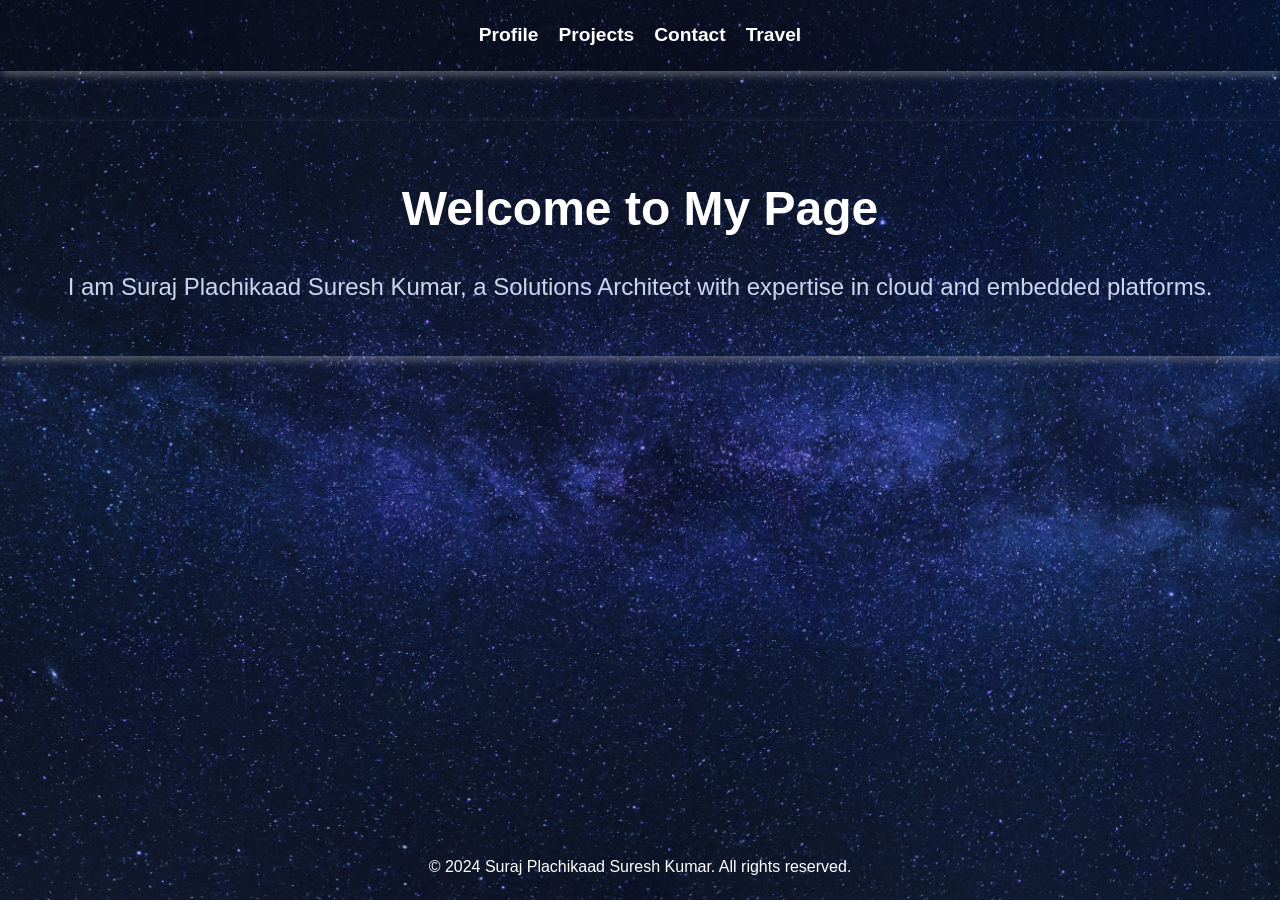
<file: index.html>
<!DOCTYPE html>
<html lang="en">
<head>
    <meta charset="UTF-8">
    <meta name="viewport" content="width=device-width, initial-scale=1.0">
    <title>Suraj Plachikaad Suresh Kumar</title>
    <link rel="stylesheet" href="css/style.css">
</head>
<body>
    <header>
        <nav>
            <ul>
                <li><a href="profile.html">Profile</a></li>
                <li><a href="projects.html">Projects</a></li>
                <li><a href="contact.html">Contact</a></li>
                <li><a href="travels.html">Travel</a></li>
            </ul>
        </nav>
    </header>

    <section class="hero">
        <h1>Welcome to My Page</h1>
        <p>I am Suraj Plachikaad Suresh Kumar, a Solutions Architect with expertise in cloud and embedded platforms.</p>
    </section>

    <footer>
        <p>&copy; 2024 Suraj Plachikaad Suresh Kumar. All rights reserved.</p>
    </footer>

    <script src="js/script.js"></script>
</body>
</html>
</file>
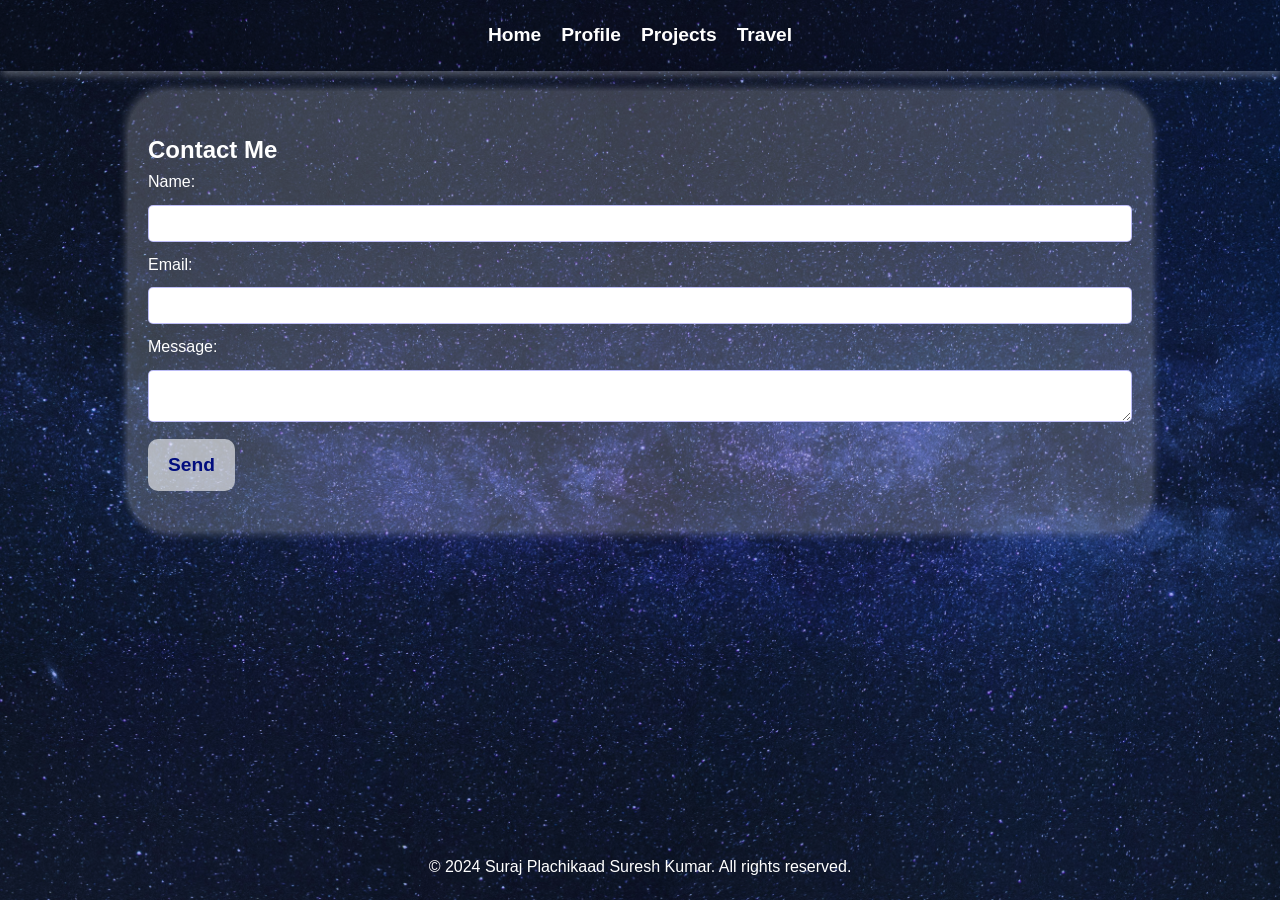
<file: contact.html>
<!DOCTYPE html>
<html lang="en">
<head>
    <meta charset="UTF-8">
    <meta name="viewport" content="width=device-width, initial-scale=1.0">
    <title>Contact - Suraj Plachikaad Suresh Kumar</title>
    <link rel="stylesheet" href="css/style.css">
</head>
<body>
    <header>
        <nav>
            <ul>
                <li><a href="index.html">Home</a></li>
                <li><a href="profile.html">Profile</a></li>
                <li><a href="projects.html">Projects</a></li>
                <li><a href="travels.html">Travel</a></li>
            </ul>
        </nav>
    </header>

    <section class="contact">
        <h1>Contact Me</h1>
        <form id="contact-form">
            <label for="name">Name:</label>
            <input type="text" id="name" name="name" required>
            
            <label for="email">Email:</label>
            <input type="email" id="email" name="email" required>
            
            <label for="message">Message:</label>
            <textarea id="message" name="message" required></textarea>
            
            <button type="submit">Send</button>
        </form>
    </section>

    <footer>
        <p>&copy; 2024 Suraj Plachikaad Suresh Kumar. All rights reserved.</p>
    </footer>
    <script src="https://cdn.emailjs.com/dist/email.min.js"></script>
    <script src="js/script.js"></script>
</body>
</html>
</file>
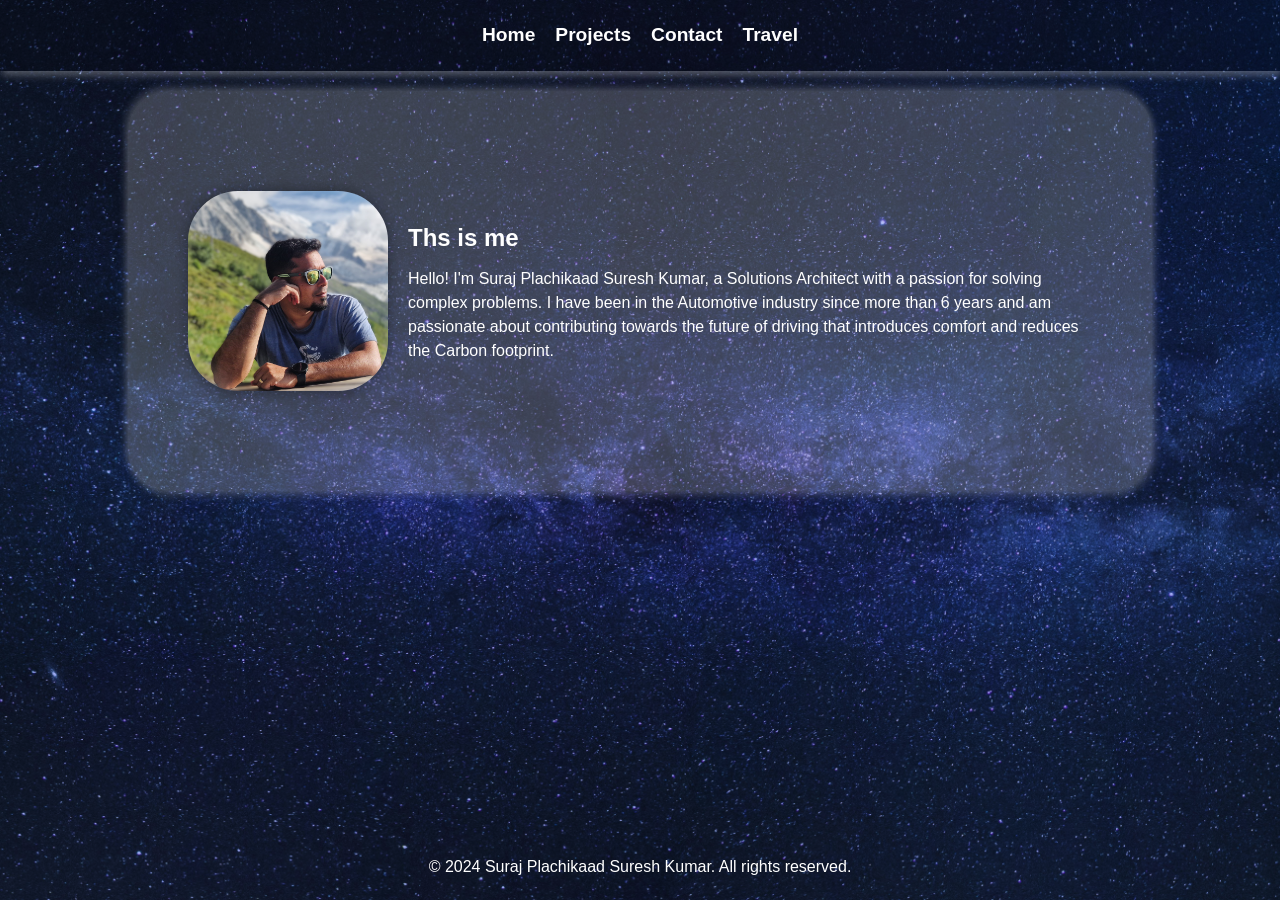
<file: profile.html>
<!DOCTYPE html>
<html lang="en">
<head>
    <meta charset="UTF-8">
    <meta name="viewport" content="width=device-width, initial-scale=1.0">
    <title>Profile - Suraj Plachikaad Suresh Kumar</title>
    <link rel="stylesheet" href="css/style.css">
</head>
<body>
    <header>
        <nav>
            <ul>
                <li><a href="index.html">Home</a></li>
                <li><a href="projects.html">Projects</a></li>
                <li><a href="contact.html">Contact</a></li>
                <li><a href="travels.html">Travel</a></li>
            </ul>
        </nav>
    </header>

    <section class="profile">

        <div class="image-text-container">
            <img src="img/spsk.jpg" alt="Profile Picture">
            <div class="text-content">
                <h2>Ths is me</h2>
                <p>Hello! I'm Suraj Plachikaad Suresh Kumar, a Solutions Architect with a passion for solving complex problems. I have been in the Automotive industry since more than 6 years and am passionate about contributing towards the future of driving that introduces comfort and reduces the Carbon footprint.</p>
            </div>
        </div>

        <p class="aboutme"></p>
    </section>

    <footer>
        <p>&copy; 2024 Suraj Plachikaad Suresh Kumar. All rights reserved.</p>
    </footer>

    <script src="js/script.js"></script>
</body>
</html>
</file>
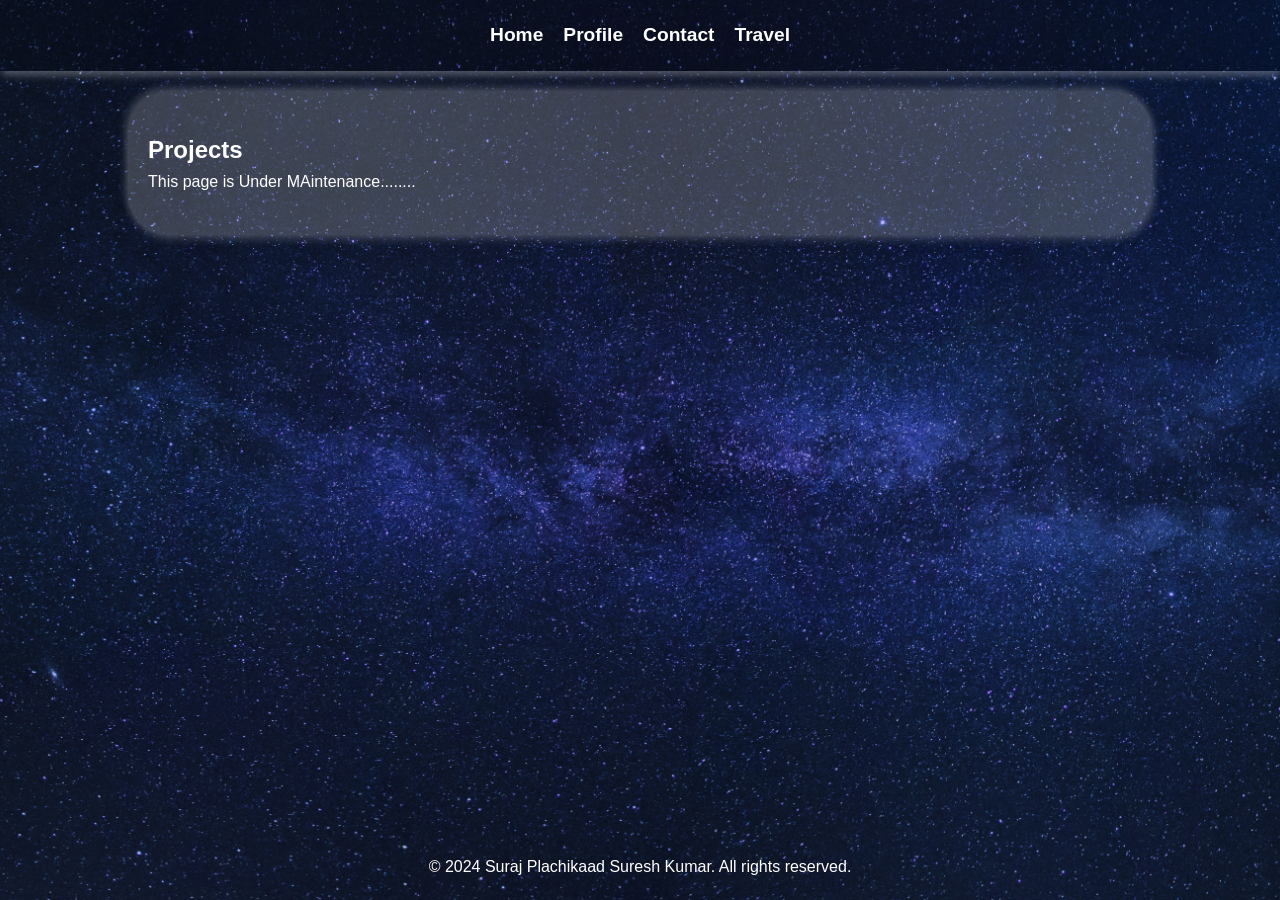
<file: projects.html>
<!DOCTYPE html>
<html lang="en">
<head>
    <meta charset="UTF-8">
    <meta name="viewport" content="width=device-width, initial-scale=1.0">
    <title>Contact - Suraj Plachikaad Suresh Kumar</title>
    <link rel="stylesheet" href="css/style.css">
</head>
<body>
    <header>
        <nav>
            <ul>
                <li><a href="index.html">Home</a></li>
                <li><a href="profile.html">Profile</a></li>
                <li><a href="contact.html">Contact</a></li>
                <li><a href="travels.html">Travel</a></li>
            </ul>
        </nav>
    </header>

    <section class="contact">
        <h1>Projects</h1>
        <p>This page is Under MAintenance........</p>
    </section>

    <footer>
        <p>&copy; 2024 Suraj Plachikaad Suresh Kumar. All rights reserved.</p>
    </footer>

    <script src="js/script.js"></script>
</body>
</html>
</file>
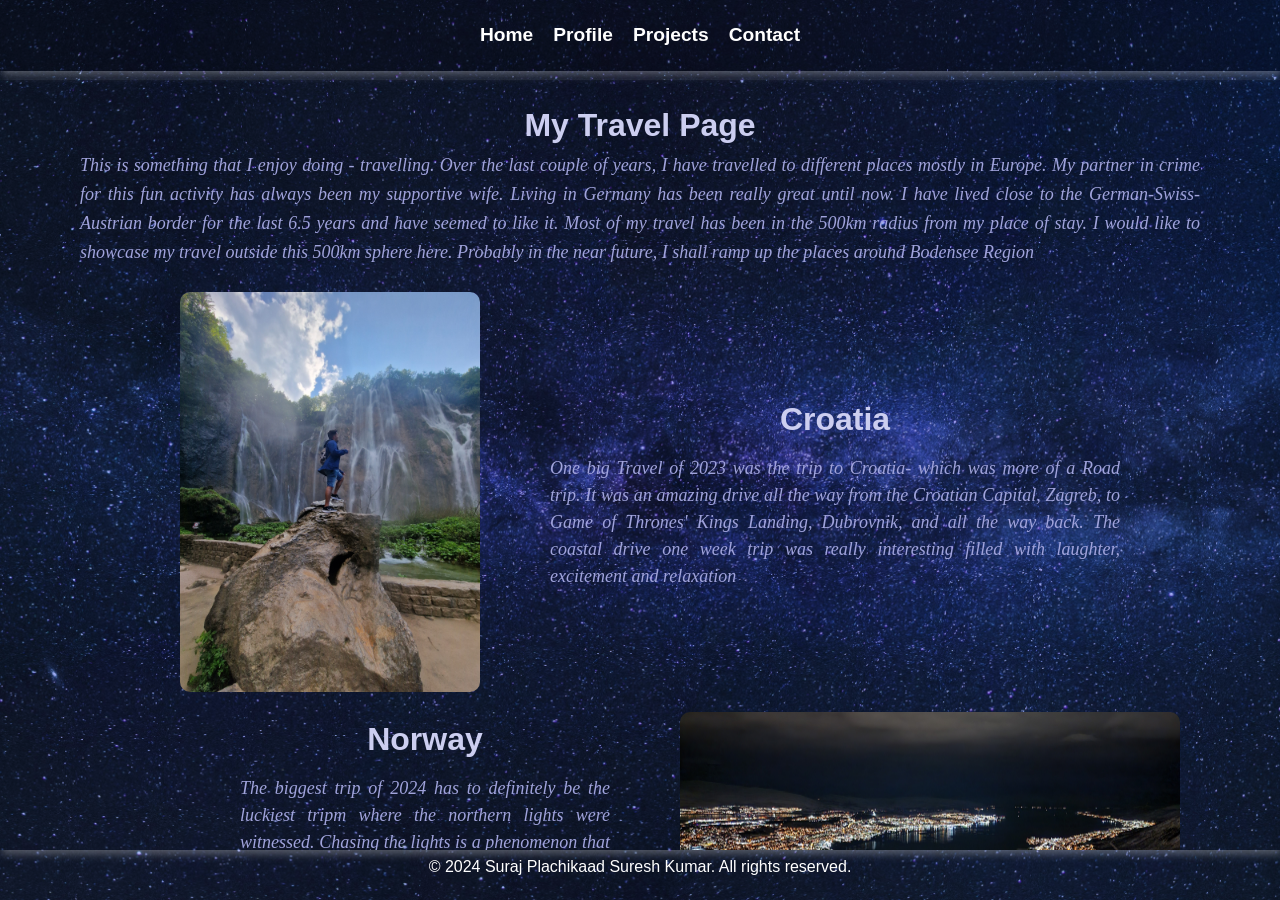
<file: travels.html>
<!DOCTYPE html>
<html lang="en">
<head>
    <meta charset="UTF-8">
    <meta name="viewport" content="width=device-width, initial-scale=1.0">
    <title>Suraj Plachikaad Suresh Kumar</title>
    <link rel="stylesheet" href="css/style.css">
</head>
<body>
    <header>
        <nav>
            <ul>
                <li><a href="index.html">Home</a></li>
                <li><a href="profile.html">Profile</a></li>
                <li><a href="projects.html">Projects</a></li>
                <li><a href="contact.html">Contact</a></li>
            </ul>
        </nav>
    </header>

    <section class="hero scrollable-section">
        <h2>My Travel Page</h2>
        <p>
            This is something that I enjoy doing - travelling. Over the last couple of years, I have travelled to different places mostly in Europe. My partner in crime for this fun activity has always been my supportive wife. Living in Germany has been really great until now. I have lived close to the German-Swiss-Austrian border for the last 6.5 years and have seemed to like it. Most of my travel has been in the 500km radius from my place of stay.
        
            I would like to showcase my travel outside this 500km sphere here. Probably in the near future, I shall ramp up the places around Bodensee Region
        </p>
        <br>


        <div class="content">
            <div class="image-text-container-travel">
                <img src="img/Travel_Croatia.jpg" alt="Croatia_Travels"  id="img_croatia" class="travel_img">
                <div class="text-content">
                    <h2>Croatia</h2>
                    <p>One big Travel of 2023 was the trip to Croatia- which was more of a Road trip. It was an amazing drive all the way from the Croatian Capital, Zagreb, to Game of Thrones' Kings Landing, Dubrovnik, and all the way back. The coastal drive one week trip was really interesting filled with laughter, excitement and relaxation</p>
                </div>
            </div>
            <div class="image-text-container-travel">
                <div class="text-content">
                    <h2>Norway</h2>
                    <p>The biggest trip of 2024 has to definitely be the luckiest tripm where the northern lights were witnessed. Chasing the lights is a phenomenon that one has to go through in Norway, but to get the polar lights on the first go? That definitely is another thing. The same gagn as of Croatia 2023 chased the lights with us also doing other activities like snow biking , hiking and definitely chilling. </p>
                </div>
                <img src="img/tromso.jpg" alt="Tromso_Travels" id="img_tromso" class="travel_img">
                
            </div>

            <div class="image-text-container-travel">
                <img src="img/rivera.jpg" alt="Rivera_Travels"  id="img_eze" class="travel_img">
                <div class="text-content">
                    <h2>French Riviera</h2>
                    <p>One of my Old trips involved a beautiful visit to the French Riviera, a beautiful coast line filled with amazing sea food and wonderful people. Wonderful activities like hiking and attending the carneval marked this trip to a very memorable one</p>
                </div>
            </div>
            <br>

            <div class="image-text-container-travel">
                <img src="img/tenerife2.jpg" alt="Tenerife_Travels" id="img_tenerife2" class="travel_img">
                <div class="text-content">
                    <h2>Tenerife</h2>
                    <p>This has always been  my personal favourite, and I still do not know why. Its by far the best trip i have ever had. Maybe its just the fact that the vacation was inbetween the atlantic ocean on an island with all sort of terrains. Tenerife is by far one of the most beautiful places that I have visited.</p>
                </div>
                <img src="img/tenerife.jpg" alt="Tenerife_Travels" id="img_tenerife1" class="travel_img">
                
            </div>
            
    </section>

    <footer>
        <p>&copy; 2024 Suraj Plachikaad Suresh Kumar. All rights reserved.</p>
    </footer>

    <script src="js/script.js"></script>
</body>
</html>
</file>
<file: css/style.css>
/* General styles */
* {
    margin: 0;
    padding: 0;
    box-sizing: border-box;
    font-family: 'Arial', sans-serif;
}

body {
    background-image: url('../img/bg_uni.jpg'); /* Replace with your image URL */
    background-size: cover; /* Cover the entire body */
    background-position: center; /* Center the image */
    background-repeat: no-repeat; /* Prevent image from repeating */
    background-attachment: fixed; /* Ensure image stays fixed when scrolling */
    background-color: rgba(22, 43, 236, 0.384); /* Add a color to blend with */
    background-blend-mode: multiply; 
    line-height: 1.6;
}

header {
    background-color: rgba(1, 3, 10, 0.253); /* Dark teal for header */
    padding: 20px;
    text-align: center;
    box-shadow: 2px 4px 8px rgba(255, 255, 255, 0.3);
}

header ul {
    list-style: none;
    display: flex;
    justify-content: center;
    gap: 20px;
}

header ul li {
    display: inline;
}

header ul li a {
    text-decoration: none;
    color: #fff;
    font-weight: bold;
    font-size: 1.2em;
}

header ul li a:hover {
    color: #9cb5ef;
}

.hero {
    text-align: center;
    margin-top: 50px;
    padding: 50px 20px;
    background: rgba(255, 255, 255, 0.0);
    box-shadow: 2px 4px 8px rgba(255, 255, 255, 0.3);
}

.hero h1 {
    font-size: 3em;
    margin-bottom: 20px;
    color: #ffffff;
}

.hero p {
    font-size: 1.5em;
    color: #cad5f0;
}
/* Text content styling */
.text-content {
    max-width: Auto;
}

.text-content h2 {
    margin-bottom: 10px;
    font-size: 24px;
}

.text-content p {
    font-size: 16px;
    line-height: 1.5;
}


/* Container for the image and text */
.image-text-container {
    display: flex;
    align-items: center;
    gap: 20px; /* Space between image and text */
    max-width: Auto; /* Adjust the width as needed */
    margin: 20px;
    background-color: rgba(0, 0, 0, 0.0);
    padding: 20px;
    border-radius: 10px;
    /*box-shadow: 2px 4px 15px rgba(0, 0, 0, 0.1);*/
}

/* Image styling */
.image-text-container img {
    width: 200px; /* Adjust the size as needed */
    height: auto;
    border-radius: 10px;
    box-shadow: 2px 4px 12px rgba(0, 0, 0, 0.2), -2px -4px 12px rgba(0, 0, 0, 0.2);
}


.image-text-container-travel {
    display: flex;
    align-items: center;
    gap: 10px; /* Space between image and text */
    max-width: Auto; /* Adjust the width as needed */
    margin-left: 100px;
    padding-left: 60px;
    padding-right: 80px;
}

.image-text-container-travel.text-content h2{
    /*font-size: x-large;*/
    font-family: 'Franklin Gothic Medium', 'Arial Narrow', Arial, sans-serif;
}

.travel_img{
    border-radius: 10px;
    
}

.travel_img:hover{
    box-shadow: 2px 8px 18px rgba(18, 58, 165, 0.4), -2px -8px 18px rgba(30, 98, 223, 0.4);

}

#img_croatia {
    width: 30%;
}

#img_croatia:hover {
    width: 35%;
}

#img_tromso {
    width: 50%;
}

#img_tromso:hover {
    width: 60%;
}

#img_eze {
    width: 30%
}

#img_eze:hover {
    width: 37%
}

#img_tenerife1 {
    width: 24%;
}

#img_tenerife1:hover {
    width: 30%;
}

#img_tenerife2 {
    width: 24%;
}

#img_tenerife2:hover {
    width: 30%;
}
/*START EDIT*/
.scrollable-section {
    position: absolute;
    top: 30px; /* Height of the header (adjust as necessary) */
    bottom: 50px; /* Height of the footer (adjust as necessary) */
    /*margin-left: 40px;
    margin-right: 40px;*/
    padding:40px;
    overflow-y: auto; /* Enables vertical scrolling */
    padding: 20px;
    background-color: rgba(255, 255, 255, 0);

}

.scrollable-section::-webkit-scrollbar {
    display: none;
}

.scrollable-section h2{
    color: #cccef0;
    font-family: Arial, Helvetica, sans-serif;
    font-size: xx-large;
    font-weight: bolder;
    text-underline-position: auto;

}

.scrollable-section p{
    color: #a0a3db;
    font-family: Georgia, 'Times New Roman', Times, serif;
    font-size: large;
    font-style: oblique;
    text-align: justify;
    margin-left: 60px;
    margin-right: 60px;
}
/* Content within the scrollable section */
.content {
    display: flex;
    flex-direction: column;
    gap: 20px;
}

.image-text {
    display: flex;
    flex-direction: column;
    align-items: center;
    box-shadow: 2px 4px 12px rgba(0, 0, 0, 0.2), -2px -4px 12px rgba(0, 0, 0, 0.2);
    background-color:rgba(255, 255, 255, 0.15) ;
    padding: 15px;
    border-radius: 10px;
    box-shadow: 0 2px 5px rgba(0, 0, 0, 0.1);
}

.image-text img {
    max-width: 100%;
    border-radius: 10px;
}

.image-text p {
    margin-top: 10px;
    text-align: center;
}
/*END OF EDIT*/

.profile, .projects, .contact {
    padding: 40px 20px;
    background: rgba(255, 255, 255, 0.2); 
    margin: 20px auto;
    width: 80%;
    box-shadow: 2px 4px 8px rgba(255, 255, 255, 0.2), -2px -4px 8px rgba(255,255,255,0.2);
    color: #fff;
    border-radius: 40px;
}

.profile img {
    max-width: 250px;
    border-radius: 25%;
    margin: 20px auto;
    position: sticky;
    object-fit: cover;
    /*mask-image: radial-gradient(circle, rgba(0,0,0,1) 0%, rgba(0,0,0,0) 200%);
    -webkit-mask-image: radial-gradient(circle, rgba(0,0,0,1) 0%, rgba(0,0,0,0) 200%);*/
}

footer {
    text-align: center;
    background-color: rgba(5, 22, 94, 0); 
    color: #fff;
    padding: 20px;
    position:fixed;
    width:100%;
    bottom: 0;
}


form input, form textarea {
    width: 100%;
    padding: 10px;
    margin: 10px 0;
    border: 1px solid #b5b5f5e6;
    border-radius: 5px;
}

form button {
    background-color:rgba(253, 253, 253, 0.6);
    position:sticky;
    font-weight: bolder;
    color: rgb(1, 13, 126);
    border-radius: 10px;
    border: none;
    padding: 15px 20px;
    cursor: pointer;
    font-size: 1.2em;
}

form button:hover {
    background-color: rgba(192, 223, 238, 0.7);;
}
</file>
